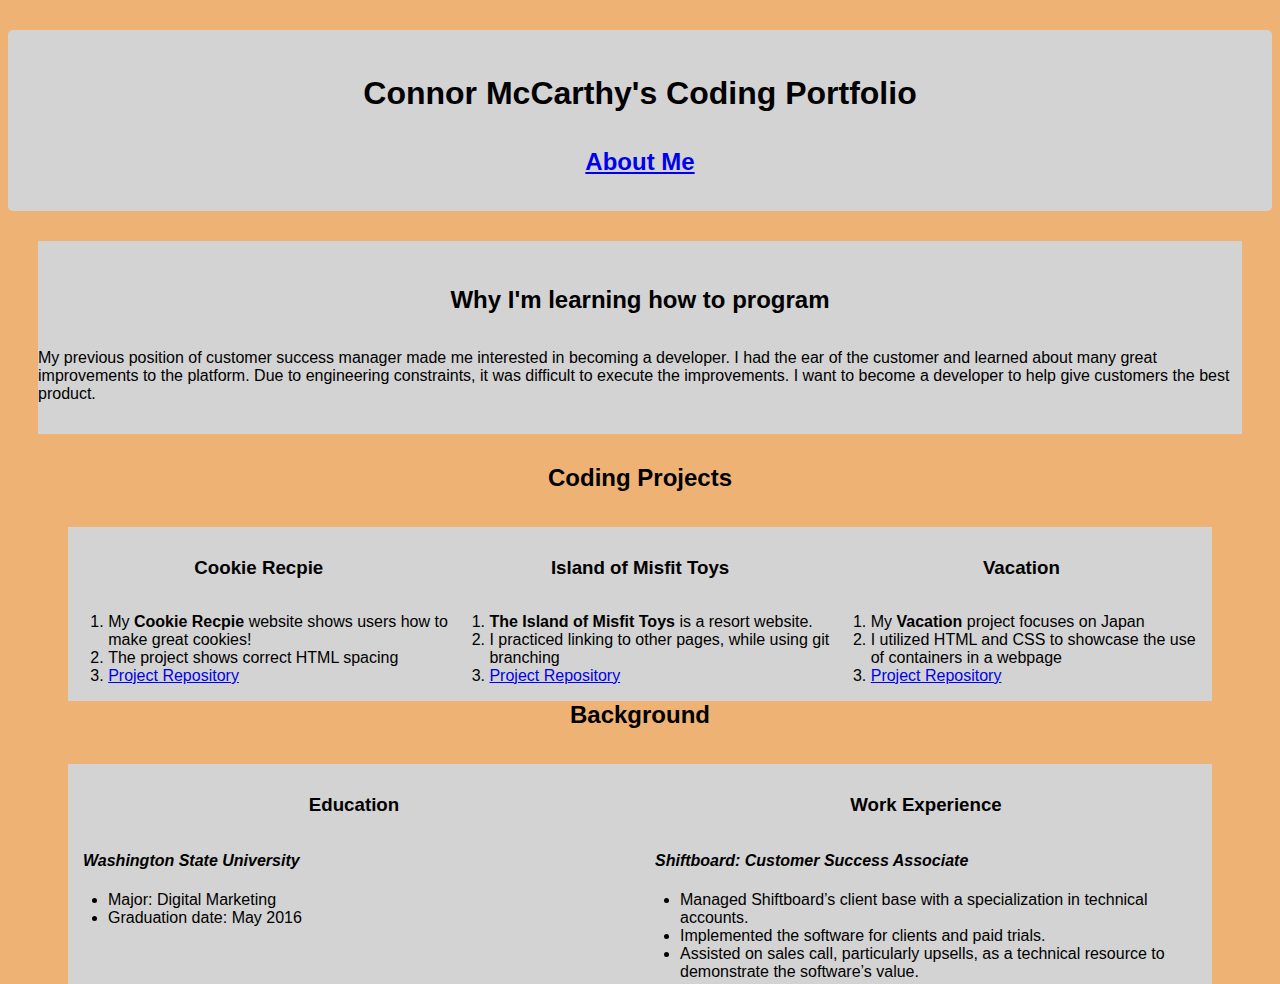
<file: index.html>
<!DOCTYPE html>
<html>
  <head>
    <title>Connor's Portfolio</title>
    <link href="css/styles.css" rel="stylesheet" type="text/css">
  </head>
  <body>
      <div class="heading-container">
        <div class="row">
          <div class="col-md-12">
            <h1>Connor McCarthy's Coding Portfolio</h1>
            <h2 class="about-me"><a href="about-me.html">About Me</a></h2>
          </div>
        </div>
      </div>
      <div class="code-projects-container">
        <div class="row">
          <div class="col-md-12">
            <h2>Why I'm learning how to program</h2>
            <p>My previous position of customer success manager made me interested in becoming a developer. I had the ear of the customer and learned about many great improvements to the platform. Due to engineering constraints, it was difficult to execute the improvements. I want to become a developer to help give customers the best product.</p>
          </div>
        <h2>Coding Projects</h2>
        <div class="code-projects">
          <div class="row">
            <div class="col-md-4">
              <h3>Vacation</h3>
              <ol>
                <li>My <span>Vacation</span> project focuses on Japan</li>
                <li>I utilized HTML and CSS to showcase the use of containers in a webpage</li>
                <li><a href="https://github.com/Connor85/vacation">Project Repository</a></li>
              </ol>
            </div>
            <div class="col-md-4">
              <h3>Island of Misfit Toys</h3>
              <ol>
                <li><span>The Island of Misfit Toys</span> is a resort website.</li>
                <li>I practiced linking to other pages, while using git branching</li>
                <li><a href="https://github.com/Connor85/island-of-misfit-toys">Project Repository</a></li>
              </ol>
            </div>
            <div class="col-md-4">
              <h3>Cookie Recpie</h3>
              <ol>
                <li>My <span>Cookie Recpie</span> website shows users how to make great cookies!</li>
                <li>The project shows correct HTML spacing</li>
                <li><a href="https://github.com/Connor85/cookie-recipe">Project Repository</a></li>
              <ol>
            </div>
          </div>
      </div>
      <h2>Background</h2>
      <div class="background">
        <div class="row">
          <div class="col-md-6">
            <h3 id="education">Education</h3>
            <h4 class="about-me-head"><strong>Washington State University</strong></h4>
            <ul>
              <li>Major: Digital Marketing</li>
              <li>Graduation date: May 2016</li>
            </ul>
          </div>
          <div class="col-md-6">
            <h3 id="work">Work Experience</h3>
            <h4 class="about-me-head"><strong>Shiftboard: Customer Success Associate</strong></h4>
            <ul>
              <li>Managed Shiftboard’s client base with a specialization in technical accounts.</li>
              <li>Implemented the software for clients and paid trials.</li>
              <li>Assisted on sales call, particularly upsells, as a technical resource to demonstrate the software’s value.</li>
            </ul>
          </div>
      </div>
      </div>
    </div>
  </body>
</html>
</file>
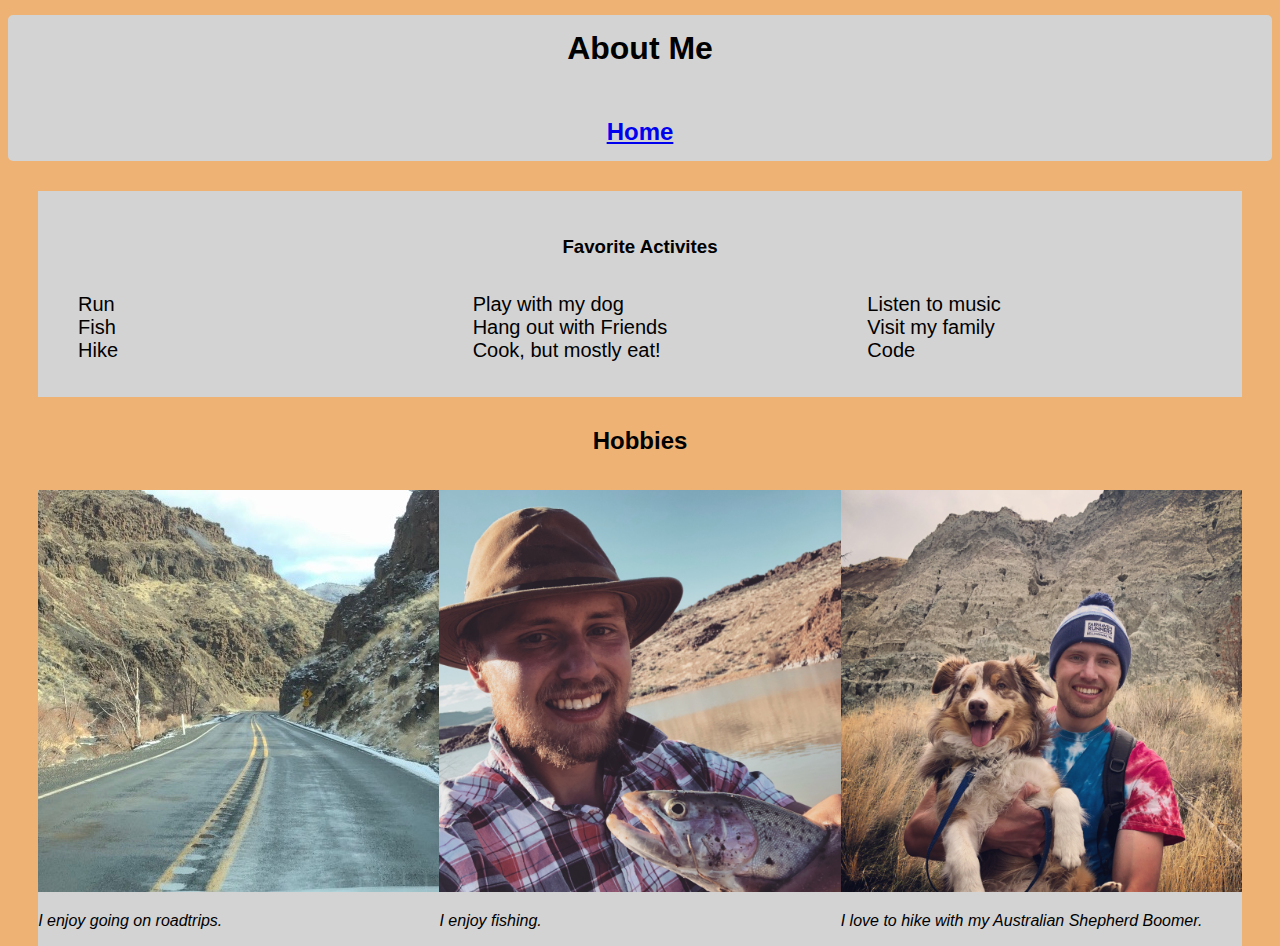
<file: about-me.html>
<!DOCTYPE html>
<html>
  <head>
    <title>Connor's Portfolio|About Me</title>
    <link href="css/styles.css" rel="stylesheet" type="text/css">
  </head>
  <body>
    <div class="container">
      <div class="heading-container">
        <h1>About Me</h1>
        <h2><a href="index.html">Home</a></h2>
      </div>
      <div class="about-me">
      <div class="row">
        <div class="col-md-12">
          <h3>Favorite Activites</h3>
          <ul class="Activites">
            <li>Run</li>
            <li>Fish</li>
            <li>Hike</li>
            <li>Play with my dog</li>
            <li>Hang out with Friends</li>
            <li>Cook, but mostly eat!</li>
            <li>Listen to music</li>
            <li>Visit my family</li>
            <li>Code</li>
          <ul>
        </div>
      </div>
      <div class="hobbies">
        <h2>Hobbies</h2>
        <div class="hobbies-container">
          <div class="row">
            <div id="boomer" class="col-md-4">
              <img src="img/connor-boomer.jpg" alt="Connor holding his dog boomer on a hike">
              <p><em>I love to hike with my Australian Shepherd Boomer.</em></p>
            </div>
            <div id="fish" class="col-md-4">
              <img src="img/fishing.jpg" alt="Connor holding a trout">
              <p><em>I enjoy fishing.</em></p>
            </div>
            <div id="fish" class="col-md-4">
              <img src="img/thumb_IMG_1527_1024.jpg" alt="Driving down a highway">
              <p><em>I enjoy going on roadtrips.</em></p>
            </div>
            </div>
          </div>
        </div>
    </div>
  </body>
  </html>
</file>
<file: css/styles.css>
* {
    box-sizing: border-box;
    font-family: sans-serif;
}

body {
  background-color: #efb275;
}

.heading-container {
  background-color: lightgrey;
  font-family: sans-serif;
  border-radius: 5px;
}

.nav  {
  float: right;
  display: inline-inline-block;
  padding-top: 15px;
  padding-bottom: 15px;
  padding-right: 15px;
  font-size: 20px;
}

h1, h2, h3 {
  text-align: center;
  padding-top: 15px;
  padding-bottom: 15px;
  margin-top: 15px;
}

.code-projects-container  {
  font-family: sans-serif;
  border-radius: 5px;
  margin-bottom: 30px;
}

.col-md-4 {
  width: 33.33%;
  float: right;
  background-color: lightgrey;
}

.row  {
  margin-left: 30px;
  margin-right: 30px;
}

.col-md-6 {
  width: 50%;
  height: 220px;
  float: left;
  background-color: lightgrey;
}

.about-me-head {
  font-style: italic;
  padding-left: 15px;
}

span  {
  font-weight: bold;
}

.col-md-12  {
  background-color: lightgrey;
  padding-top: 15px;
  padding-bottom: 15px;
  margin-top: 30px;
  width: 100%;
}

img {
    max-width: 100%;
    max-height: 100%;
    /* border: 1px solid black; */
    margin-right: 10px;
}

.Activites  {
  font-size: 20px;
  columns: 3;
  list-style-type: none;
  text-align: left;
}

.about-me {
  padding: 0;
}

.container  {
  margin-bottom: 30px;
}
</file>
